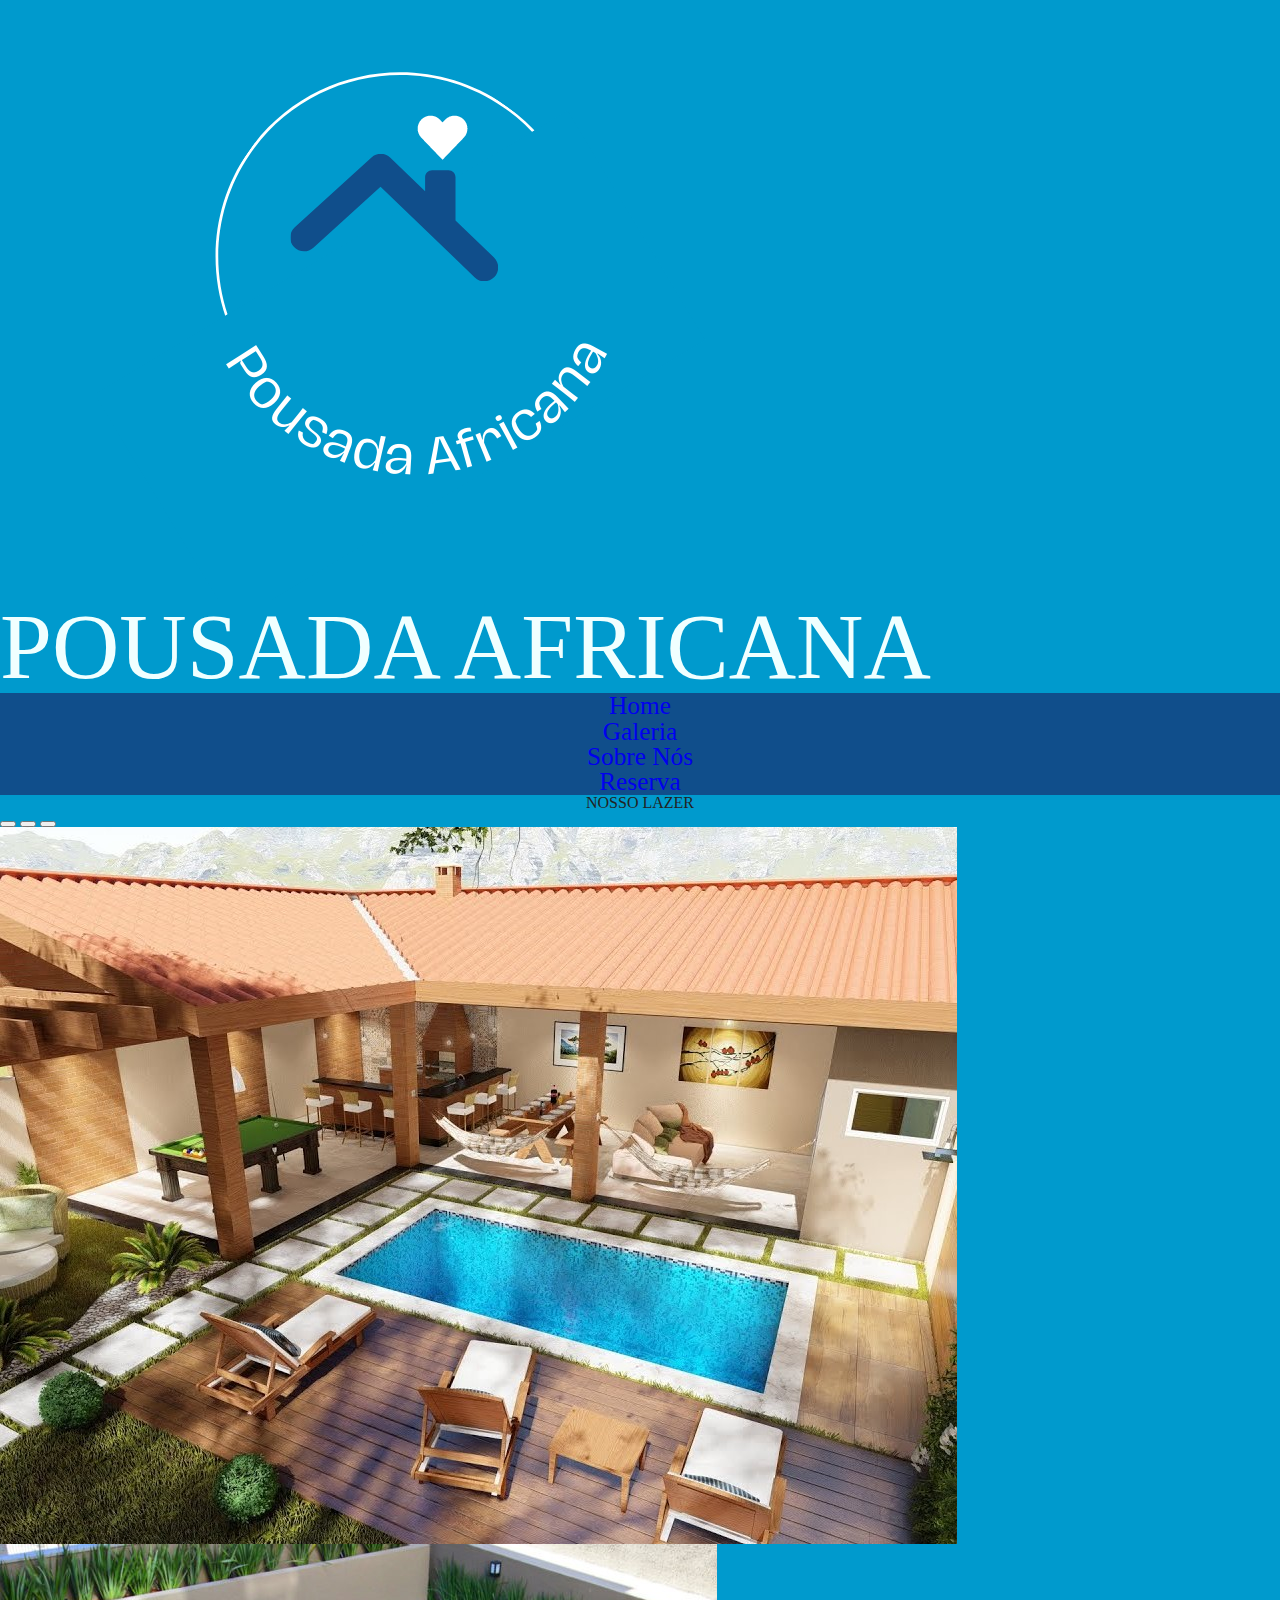
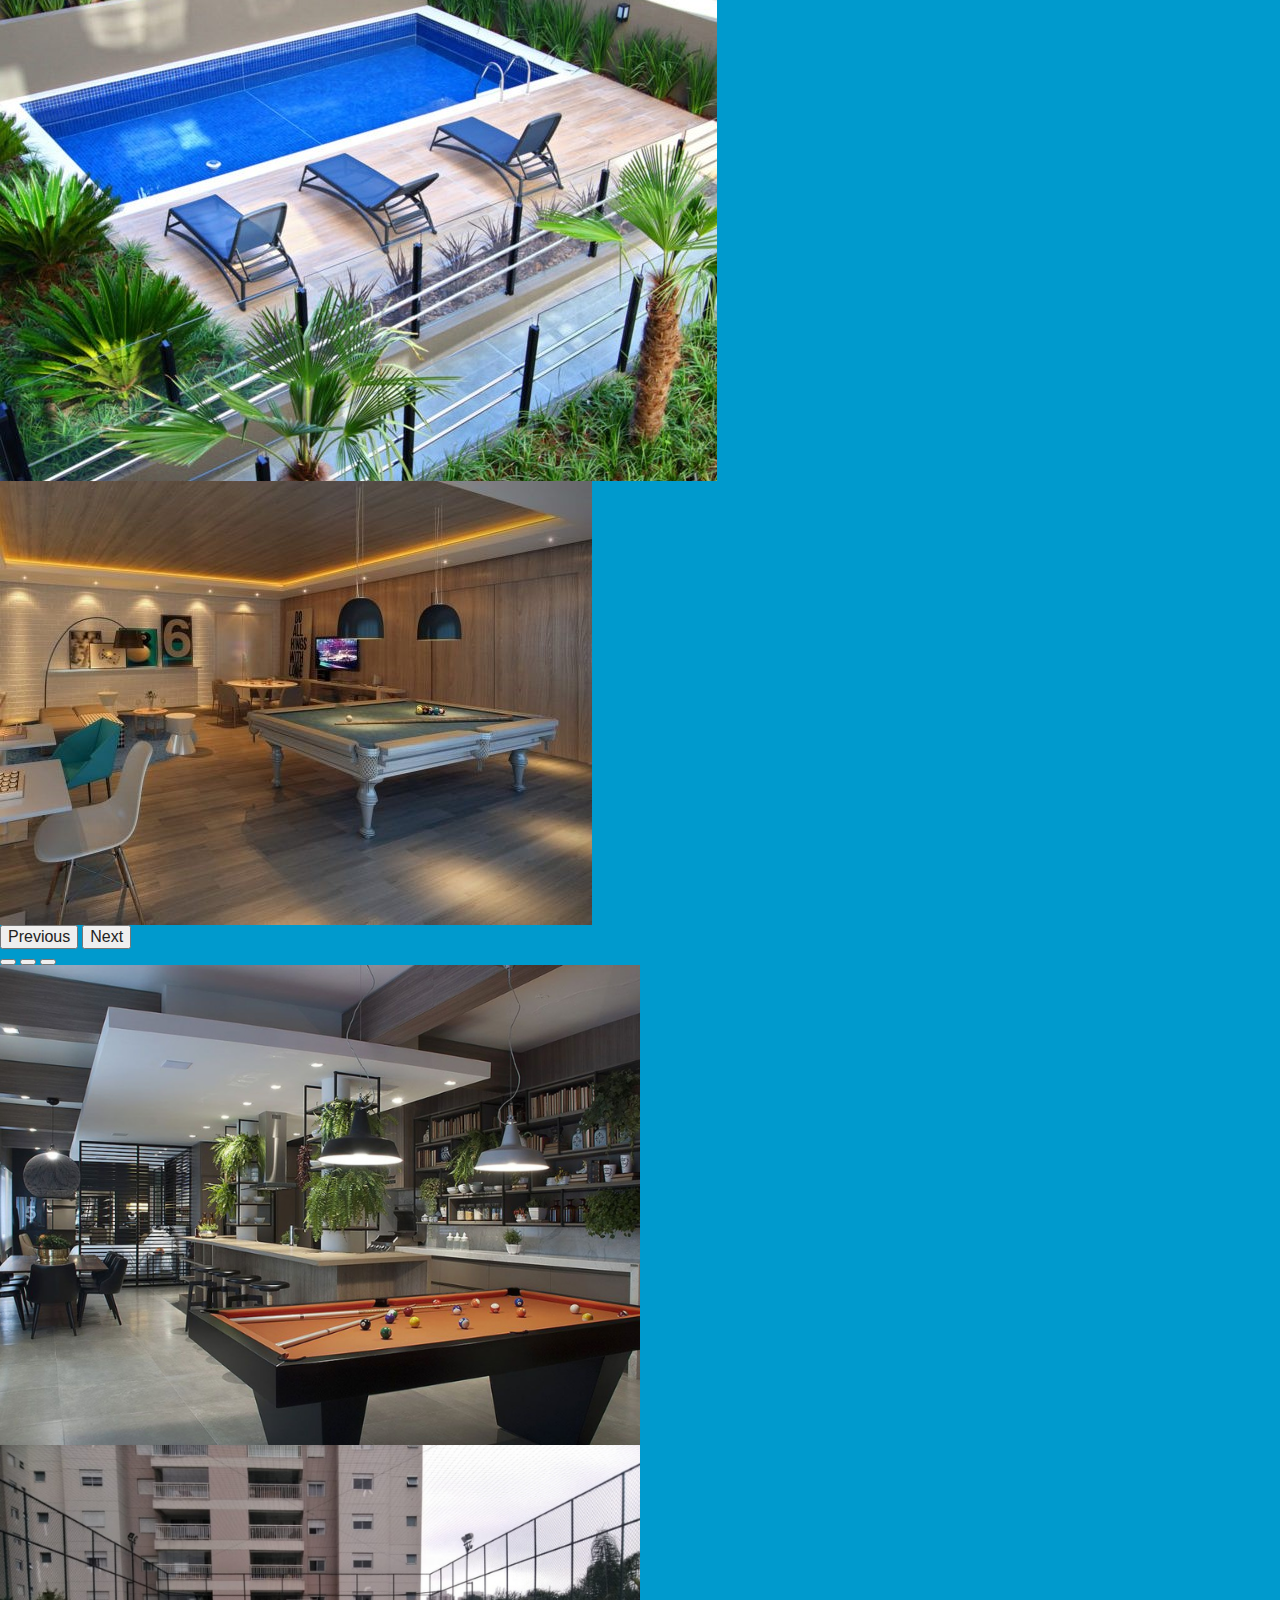
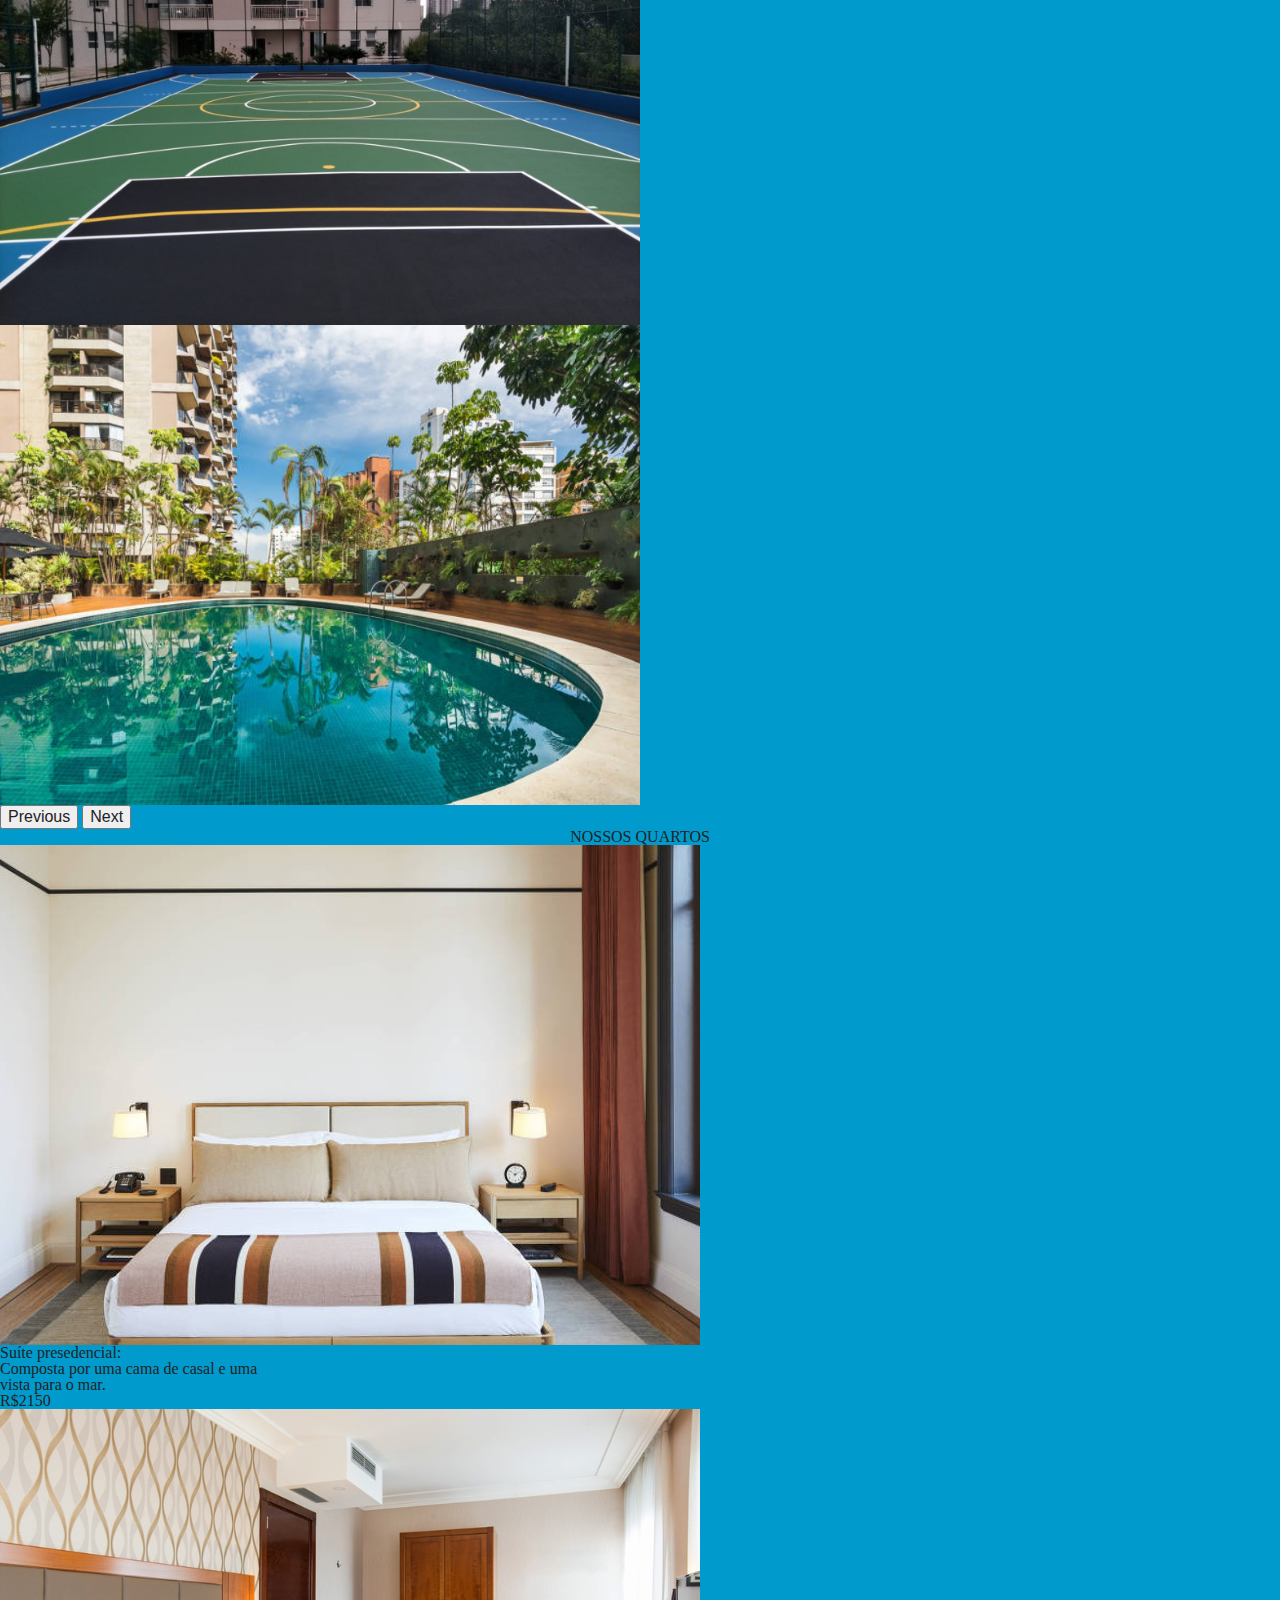
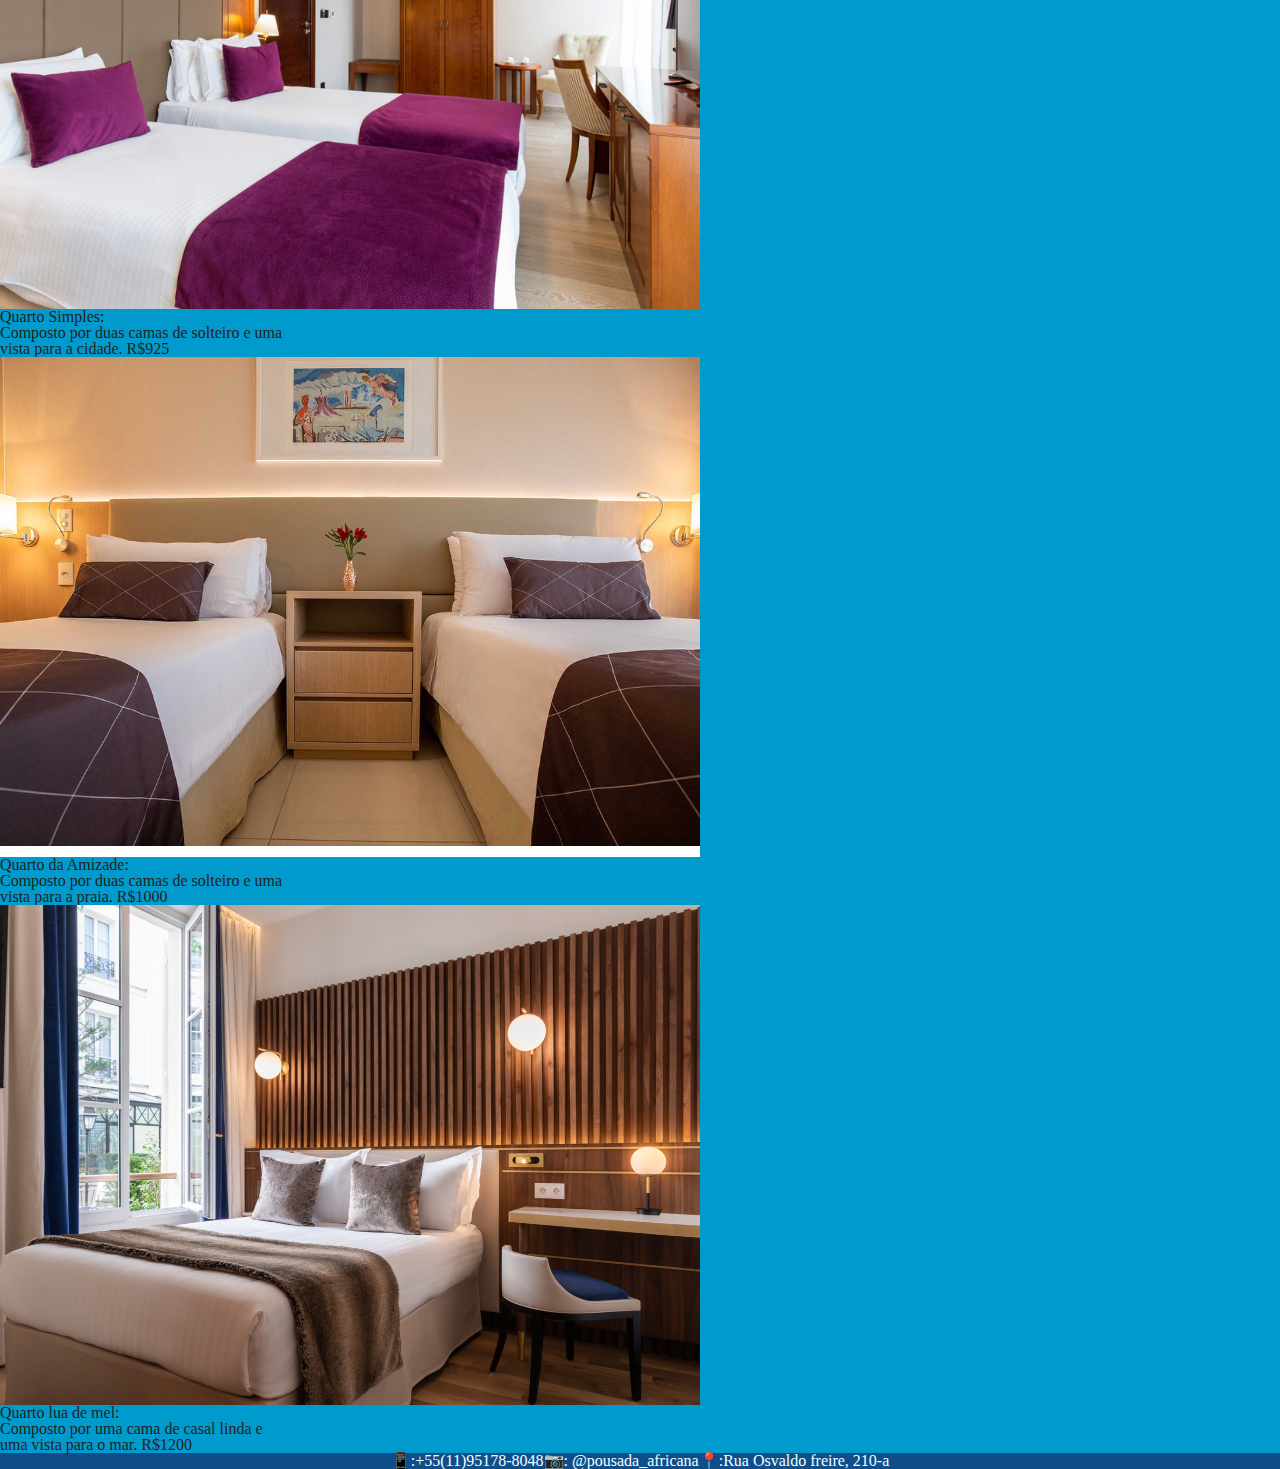
<file: PousadaAfricanaPronta(2)/index.html>
<!doctype html>
<html lang="pt-br">
  <head>
    <meta charset="utf-8">
    <meta name="viewport" content="width=device-width, initial-scale=1">
    <title>Pousada Africana</title>
    <link href="css/reset.css" rel="stylesheet">
    <link href="https://cdn.jsdelivr.net/npm/bootstrap@5.2.1/dist/css/bootstrap.min.css" rel="stylesheet" integrity="sha384-iYQeCzEYFbKjA/T2uDLTpkwGzCiq6soy8tYaI1GyVh/UjpbCx/TYkiZhlZB6+fzT" crossorigin="anonymous">
    <link href="css/style.css" rel="stylesheet">
    <link rel="shortcut icon" href="images/logo3.png">
  </head>
  <body>
    <div class="container-fluid">
        <header>
            
            <div class="row">
                <div class="col">
                    <div id="logo">
                        <img src="images/Pousada Africana logo2.png" class="img-fluid" alt="...">
                    </div>
                </div>
                <div class="col">
                    <div class="nomeLoja"> POUSADA AFRICANA  </div>
                </div>
            </div>
        </header>
        <nav>
            <ul class="listaMenu">
                <div class="row">
                    <div class="col">
                         <li><a href="index.html"> Home </a></li>
                    </div>
                    <div class="col">
                        <li><a href="galeria.html"> Galeria </a></li>
                    </div>
                    <div class="col">
                        <li><a href="QuemSomos.html"> Sobre Nós </a></li>
                    </div>
                    <div class="col">
                        <li><a href="Reserva.html"> Reserva </a></li>
                    </div>
                </div>
            </ul>
        </nav>
        <div class="row">
            <div class="col">
                <h1 class="h1"> NOSSO LAZER</h1>   
            </div>
        </div>
        <div id="carol">
            <div class="row">
                <div class="col">

                </div>
            </div>
                
                            <div id="carol">
                                <div class="row">
                                        <div class="col">
                                            <div id="carouselExampleIndicators" class="carousel slide" data-bs-ride="true">
                                                <div class="carousel-indicators">
                                                    <button type="button" data-bs-target="#carouselExampleIndicators" data-bs-slide-to="0" class="active" aria-current="true" aria-label="Slide 1"></button>
                                                    <button type="button" data-bs-target="#carouselExampleIndicators" data-bs-slide-to="1" aria-label="Slide 2"></button>
                                                    <button type="button" data-bs-target="#carouselExampleIndicators" data-bs-slide-to="2" aria-label="Slide 3"></button>
                                                    </div>
                                                    <div class="carousel-inner">
                                                    <div class="carousel-item active">
                                                        <img  src="images/lazer1.jpg" class="d-block w-100" alt="..." >
                                                    </div>
                                                    <div class="carousel-item">
                                                        <img src="images/lazer3.jpg" class="d-block w-100" alt="..." >
                                                    </div>
                                                    <div class="carousel-item">
                                                        <img src="images/lazer4.jpg" class="d-block w-100" alt="...">
                                                    </div>
                                                    </div>
                                                    <button class="carousel-control-prev" type="button" data-bs-target="#carouselExampleIndicators" data-bs-slide="prev">
                                                    <span class="carousel-control-prev-icon" aria-hidden="true"></span>
                                                    <span class="visually-hidden">Previous</span>
                                                    </button>
                                                    <button class="carousel-control-next" type="button" data-bs-target="#carouselExampleIndicators" data-bs-slide="next">
                                                    <span class="carousel-control-next-icon" aria-hidden="true"></span>
                                                    <span class="visually-hidden">Next</span>
                                                    </button>
                                            </div>
                                        </div>
                                    <!--SEGUNDO CONTEINER-->
                                    <div class="col">
                                        <div id="carouselExampleIndicators1" class="carousel slide" data-bs-ride="true">
                                            <div class="carousel-indicators">
                                                <button type="button" data-bs-target="#carouselExampleIndicators1" data-bs-slide-to="0" class="active" aria-current="true" aria-label="Slide 1"></button>
                                                <button type="button" data-bs-target="#carouselExampleIndicators1" data-bs-slide-to="1" aria-label="Slide 2"></button>
                                                <button type="button" data-bs-target="#carouselExampleIndicators1" data-bs-slide-to="2" aria-label="Slide 3"></button>
                                                </div>
                                                <div class="carousel-inner">
                                                <div class="carousel-item active">
                                                    <img src="images/salaJogosPronta.png" class="d-block w-100" alt="..." style="width: 50%;">
                                                </div>
                                                <div class="carousel-item">
                                                    <img src="images/QuadraPronta.png" class="d-block w-100" alt="..." style="width: 50%;">
                                                </div>
                                                <div class="carousel-item">
                                                    <img src="images/PiscinaPronta.png" class="d-block w-100" alt="..." style="width: 50%;">
                                                </div>
                                                </div>
                                                <button class="carousel-control-prev" type="button" data-bs-target="#carouselExampleIndicators1" data-bs-slide="prev">
                                                <span class="carousel-control-prev-icon" aria-hidden="true"></span>
                                                <span class="visually-hidden">Previous</span>
                                                </button>
                                                <button class="carousel-control-next" type="button" data-bs-target="#carouselExampleIndicators1" data-bs-slide="next">
                                                <span class="carousel-control-next-icon" aria-hidden="true"></span>
                                                <span class="visually-hidden">Next</span>
                                                </button>
                                        </div>
                                    </div>
                                </div>
            <div class="row">
                <div class="col">
                </div>
            </div>
            <div id="cont">
                <div class="row">
                    <div class="col">
                        <h1 class="h1">NOSSOS QUARTOS</h1>
                    </div>
                </div>
                <div class="row">
                    <div class="col">
                        <div class="card" style="width: 18rem;">
                            <img src="images/quarto1pronto.png" class="card-img-top" alt="...">
                            <div class="card-body">
                              <p class="card-text">Suíte presedencial:<br>Composta por uma cama de casal e uma vista para o mar.<br> R$2150</p>
                            </div>
                          </div>
                    </div>
                    <div class="col">
                        <div class="card" style="width: 18rem;">
                            <img src="images/quarto2pronto.png" class="card-img-top" alt="...">
                            <div class="card-body">
                              <p class="card-text">Quarto Simples:<br>Composto por duas camas de solteiro e uma vista para a cidade. R$925</p>
                            </div>
                          </div>
                    </div>
                    <div class="col">

                        <div class="card" style="width: 18rem;">
                            <img src="images/quarto3pronto.png" class="card-img-top" alt="...">
                            <div class="card-body">
                              <p class="card-text">Quarto da Amizade:<br>Composto por duas camas de solteiro e uma vista para a praia. R$1000</p>
                            </div>
                          </div>
                    </div>
                    <div class="col">
                        <div class="card" style="width: 18rem;">
                            <img src="images/quarto4pronto.png" class="card-img-top" alt="...">
                            <div class="card-body">
                              <p class="card-text">Quarto lua de mel:<br>Composto por uma cama de casal linda e uma vista para o mar. R$1200</p>
                            </div>
                          </div>
                    </div>

                          </div>
                    </div>
                </div>
            </div>
            <footer>
                <div class="row">
                    <div class="col">
                        <div class="footer">
                            <p class="fs-6">📱:+55(11)95178-8048ㅤㅤ📷: @pousada_africanaㅤㅤ📍:Rua Osvaldo freire, 210-a</p>
                        </div>
                    </div>
                </div>
            </footer>
    <script src="https://cdn.jsdelivr.net/npm/bootstrap@5.2.1/dist/js/bootstrap.bundle.min.js" integrity="sha384-u1OknCvxWvY5kfmNBILK2hRnQC3Pr17a+RTT6rIHI7NnikvbZlHgTPOOmMi466C8" crossorigin="anonymous"></script>
    <script src="https://cdn.jsdelivr.net/npm/@popperjs/core@2.11.6/dist/umd/popper.min.js" integrity="sha384-oBqDVmMz9ATKxIep9tiCxS/Z9fNfEXiDAYTujMAeBAsjFuCZSmKbSSUnQlmh/jp3" crossorigin="anonymous"></script>
    <script src="https://cdn.jsdelivr.net/npm/bootstrap@5.2.1/dist/js/bootstrap.min.js" integrity="sha384-7VPbUDkoPSGFnVtYi0QogXtr74QeVeeIs99Qfg5YCF+TidwNdjvaKZX19NZ/e6oz" crossorigin="anonymous"></script>
  </body>
</html>
</file>
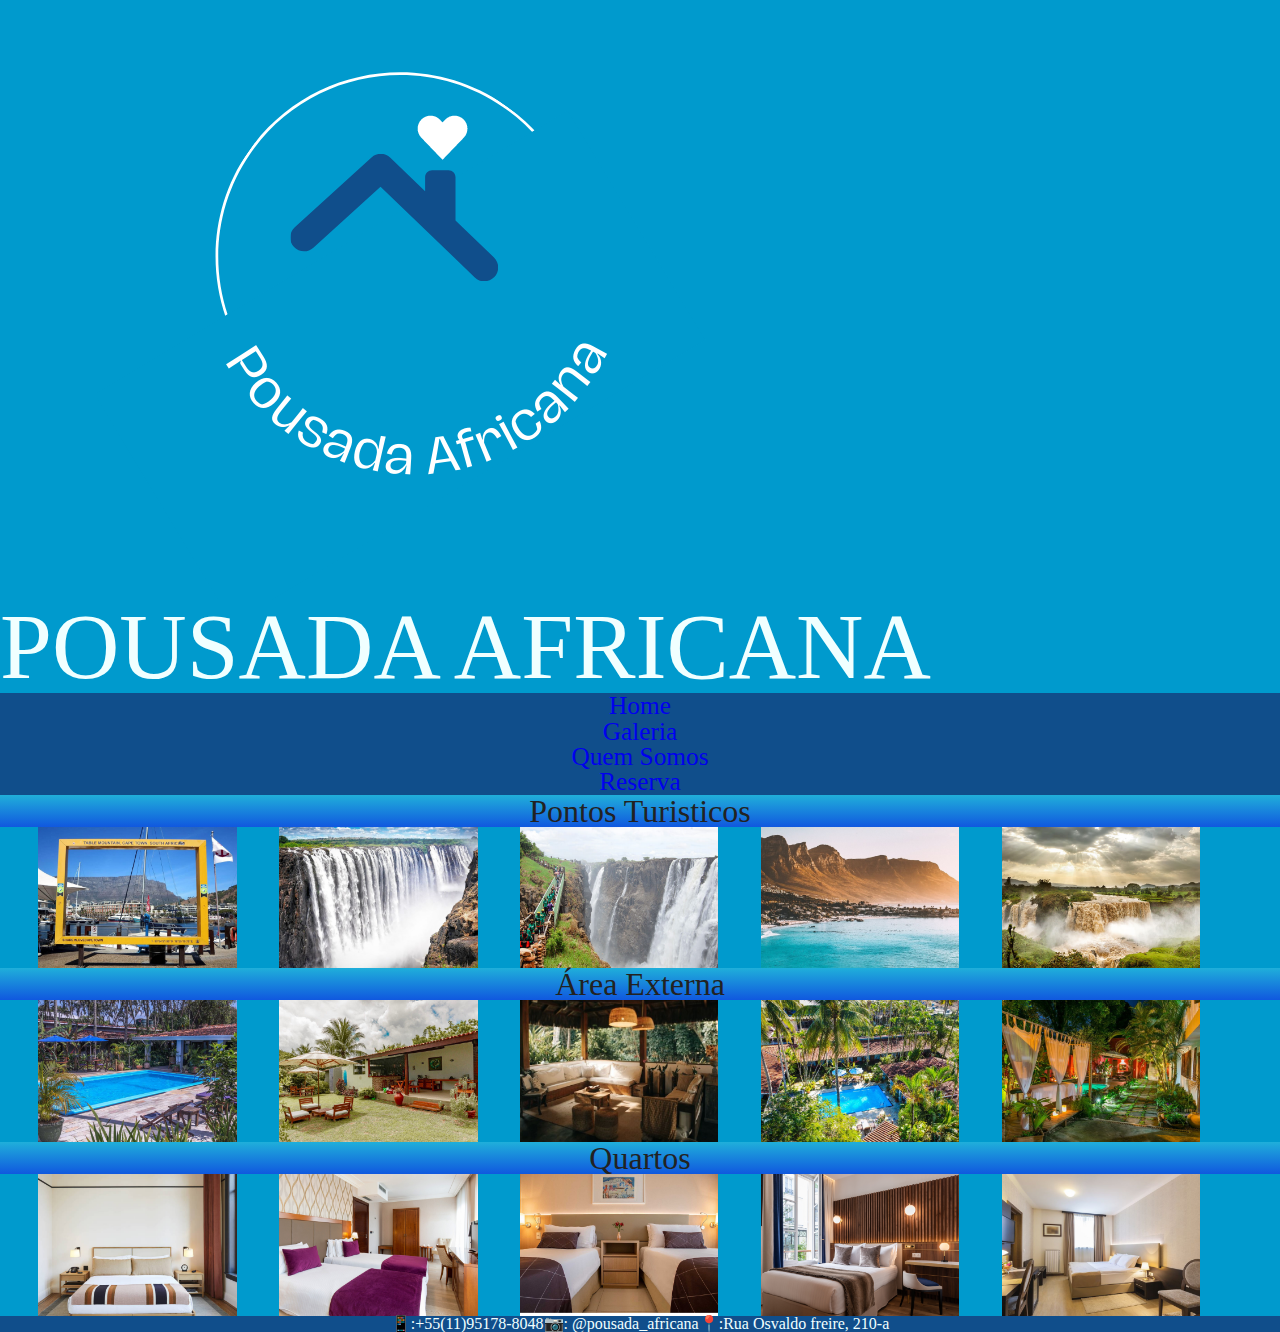
<file: PousadaAfricanaPronta(2)/galeria.html>
<!doctype html>
<html lang="pt-br">
  <head>

    <meta charset="utf-8">
    <meta name="viewport" content="width=device-width, initial-scale=1">
    <title>Galeria da Pousada</title>

    <link href="css/reset.css" rel="stylesheet">
    <link rel="stylesheet" href="css/lightbox.css" type="text/css" media="screen" />
    <link rel="stylesheet" href="css/lightbox.css" type="text/css" media="screen" />
    <link href="https://cdn.jsdelivr.net/npm/bootstrap@5.2.1/dist/css/bootstrap.min.css" rel="stylesheet" integrity="sha384-iYQeCzEYFbKjA/T2uDLTpkwGzCiq6soy8tYaI1GyVh/UjpbCx/TYkiZhlZB6+fzT" crossorigin="anonymous">
   
    <link href="css/galeria.css" rel="stylesheet">
    <link rel="shortcut icon" href="images/logo3.png">
    
    
</head>


  <body>
    <header>
            
        <div class="row">
            <div class="col">
                <div id="logo">
                    <img src="images/Pousada Africana logo2.png" class="img-fluid" alt="...">
                </div>
            </div>
            <div class="col">
                <div class="nomeLoja"> POUSADA  AFRICANA  </div>
            </div>
        </div>
    </header>
    <nav>
        <ul class="listaMenu">
            <div class="row">
                <div class="col">
                    <li><a href="index.html"> Home </a></li>
                </div>
                <div class="col">
                    <li><a href="galeria.html"> Galeria </a></li>
                </div>
                <div class="col">
                    <li><a href="QuemSomos.html"> Quem Somos </a></li>
                </div>
                <div class="col">
                    <li><a href="Reserva.html"> Reserva </a></li>
                </div>
            </div>
        </ul>
    </nav>   
    <a href="images/blank.gif" rel="li"></a> 
 
  <!-- fim nav-->
 

        
  <h1 id="Fotos" style="text-align: center;">Pontos Turisticos</h1>
  <div class="areaExterna">
      <a href="images/pontopronto1.png" rel="lightbox[externo]" data-lightbox="imagem">
          <img src="images/pontopronto1.png" width="300" height="190" alt="descrição" />
      </a>
      
      <a href="images/pontopronto2.png" rel="lightbox[externo]" data-ligthbox="imagem">
          <img src="images/pontopronto2.png" width="300" height="190" alt="descrição" />
      </a>
      
      <a href="images/pontopronto3.png" rel="lightbox[externo]" data-lightbox="imagem">
          <img src="images/pontopronto3.png" width="300" height="190" alt="descrição" />
      </a>

         <a href="images/pontopronto4.png" rel="lightbox[externo]" data-lightbox="imagem">
          <img src="images/pontopronto4.png" width="300" height="190" alt="descrição" />
      </a>

         <a href="images/pontopronto5.png" rel="lightbox[externo]" data-lightbox="imagem">
          <img src="images/pontopronto5.png" width="300" height="190" alt="descrição" />
      </a>
  </div>

      

      <!-- acaba Pontos-->

      <h1 id="Fotos" style="text-align: center;">Área Externa</h1>

  <div class="Quartos">
      <a href="images/area1pronta.png" rel="lightbox[quartos]" data-lightbox="imagem">
          <img src="images/area1pronta.png" width="300" height="190" alt="descrição" />
      </a>
      
      <a href="images/area2pronta.png" rel="lightbox[quartos]" data-ligthbox="imagem">
          <img src="images/area2pronta.png" width="300" height="190" alt="descrição" />
      </a>
      
      <a href="images/area3pronta.png" rel="lightbox[quartos]" data-lightbox="imagem">
          <img src="images/area3pronta.png" width="300" height="190" alt="descrição" />
      </a>

         <a href="images/area4pronta.png" rel="lightbox[quartos]" data-lightbox="imagem">
          <img src="images/area4pronta.png" width="300" height="190" alt="descrição" />
      </a>

         <a href="images/area5pronta.png" rel="lightbox[quartos]" data-lightbox="imagem">
          <img src="images/area5pronta.png" width="300" height="190" alt="descrição" />
      </a>
  </div>

      <!--acaba area-->

      <h1 id="Fotos" style="text-align: center;">Quartos</h1>
  <div class="Pontos">
      <a href="images/quarto1pronto.png" rel="lightbox[cidade]" data-lightbox="imagem">
          <img src="images/quarto1pronto.png" width="300" height="190" alt="descrição" />
      </a>
      
      <a href="images/quarto2pronto.png" rel="lightbox[cidade]" data-ligthbox="imagem">
          <img src="images/quarto2pronto.png" width="300" height="190" alt="descrição" />
      </a>
      
      <a href="images/quarto3pronto.png" rel="lightbox[cidade]" data-lightbox="imagem">
          <img src="images/quarto3pronto.png" width="300" height="190" alt="descrição" />
      </a>

         <a href="images/quarto4pronto.png" rel="lightbox[cidade]" data-lightbox="imagem">
          <img src="images/quarto4pronto.png" width="300" height="190" alt="descrição" />
      </a>

         <a href="images/quarto5pronto.png" rel="lightbox[cidade]" data-lightbox="imagem">
          <img src="images/quarto5pronto.png" width="300" height="190" alt="descrição" />
      </a>
  </div>
      <!--acaba cidade-->
      <footer>
        <div class="row">
            <div class="col">
                <div class="footer">
                    <p class="fs-6">📱:+55(11)95178-8048ㅤㅤ📷: @pousada_africanaㅤㅤ📍:Rua Osvaldo freire, 210-a</p>
                </div>
            </div>
        </div>
    </footer>

           <!-- já tem esta chamada do bootstrap, não repita-->
    <script src="js/prototype.js" type="text/javascript"></script>
	<!-- VERIFIQUE A CHAMADA QUE EXISTE DO PROTOTYPE, e coloque após-->
    <script src="js/scriptaculous.js?load=effects" type="text/javascript"></script>
	<script src="js/lightbox.js" type="text/javascript"></script>
        
           
    
</body>


</html>
</file>
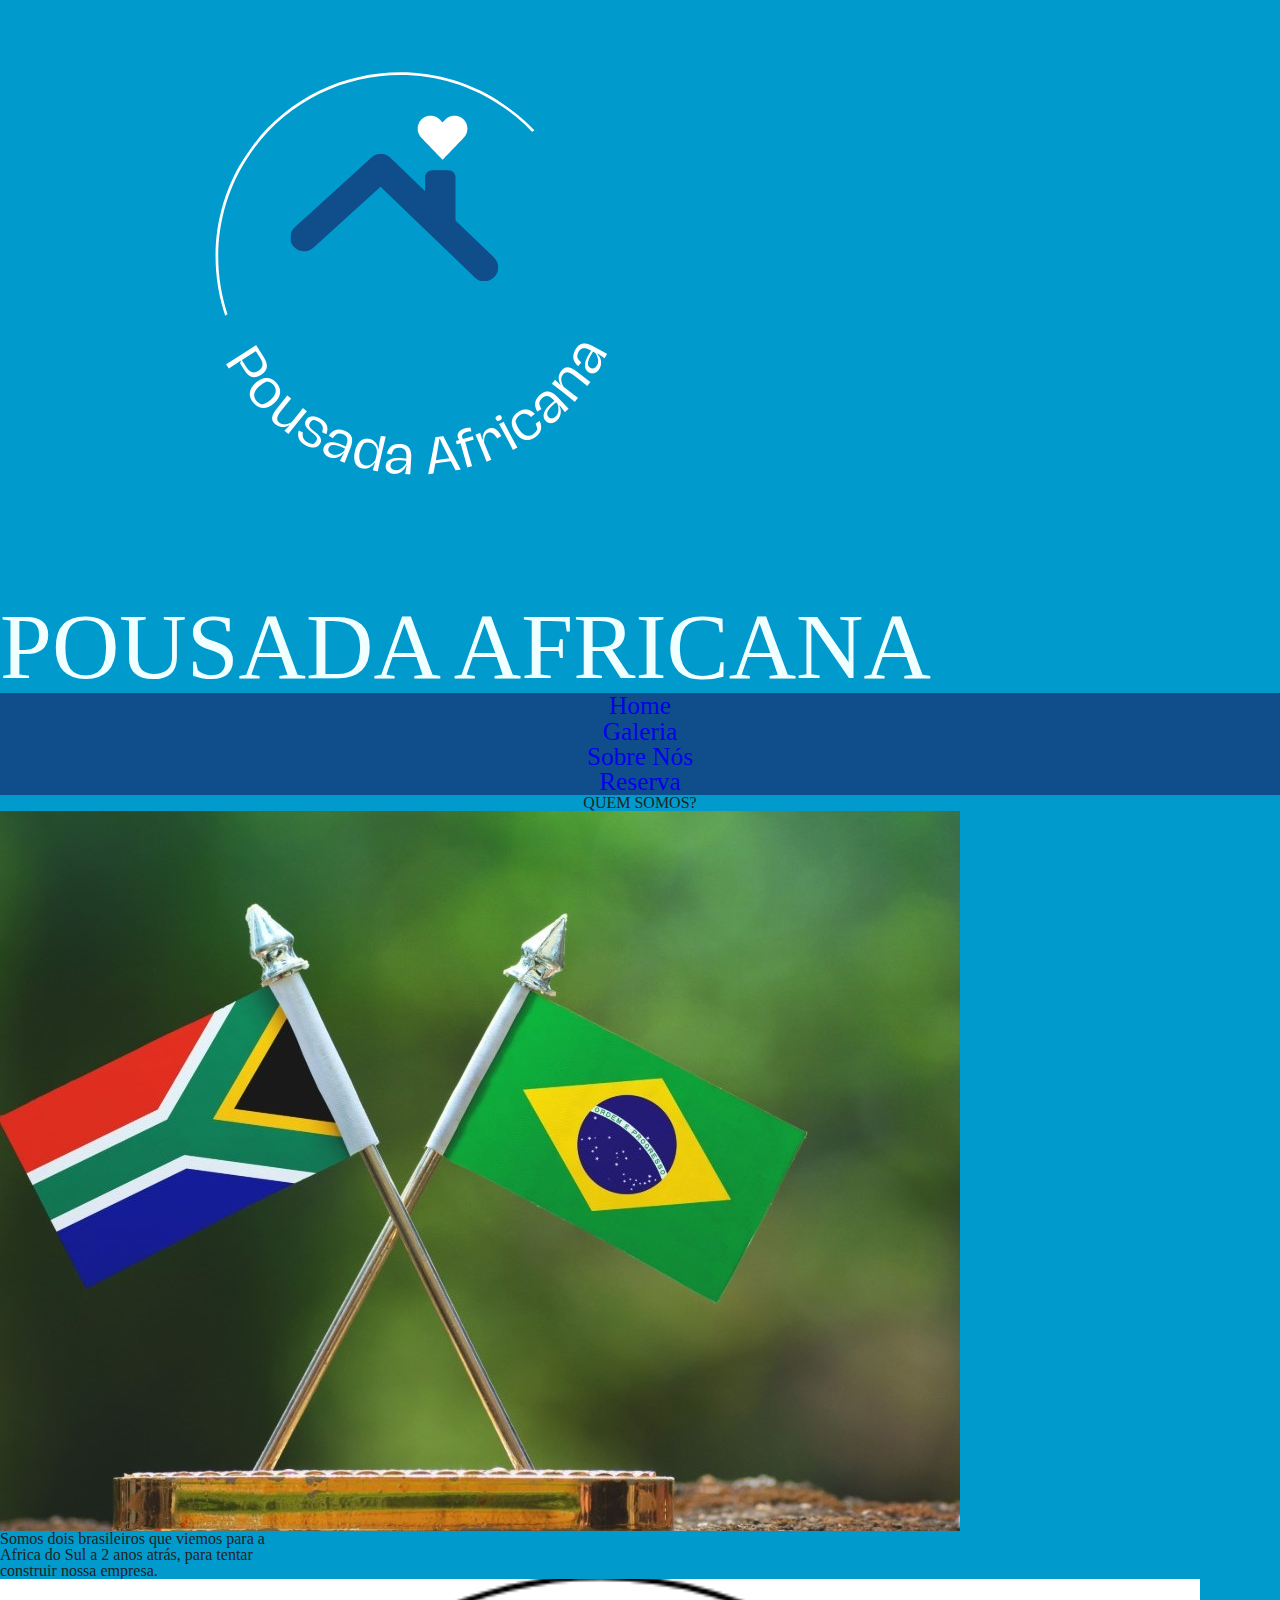
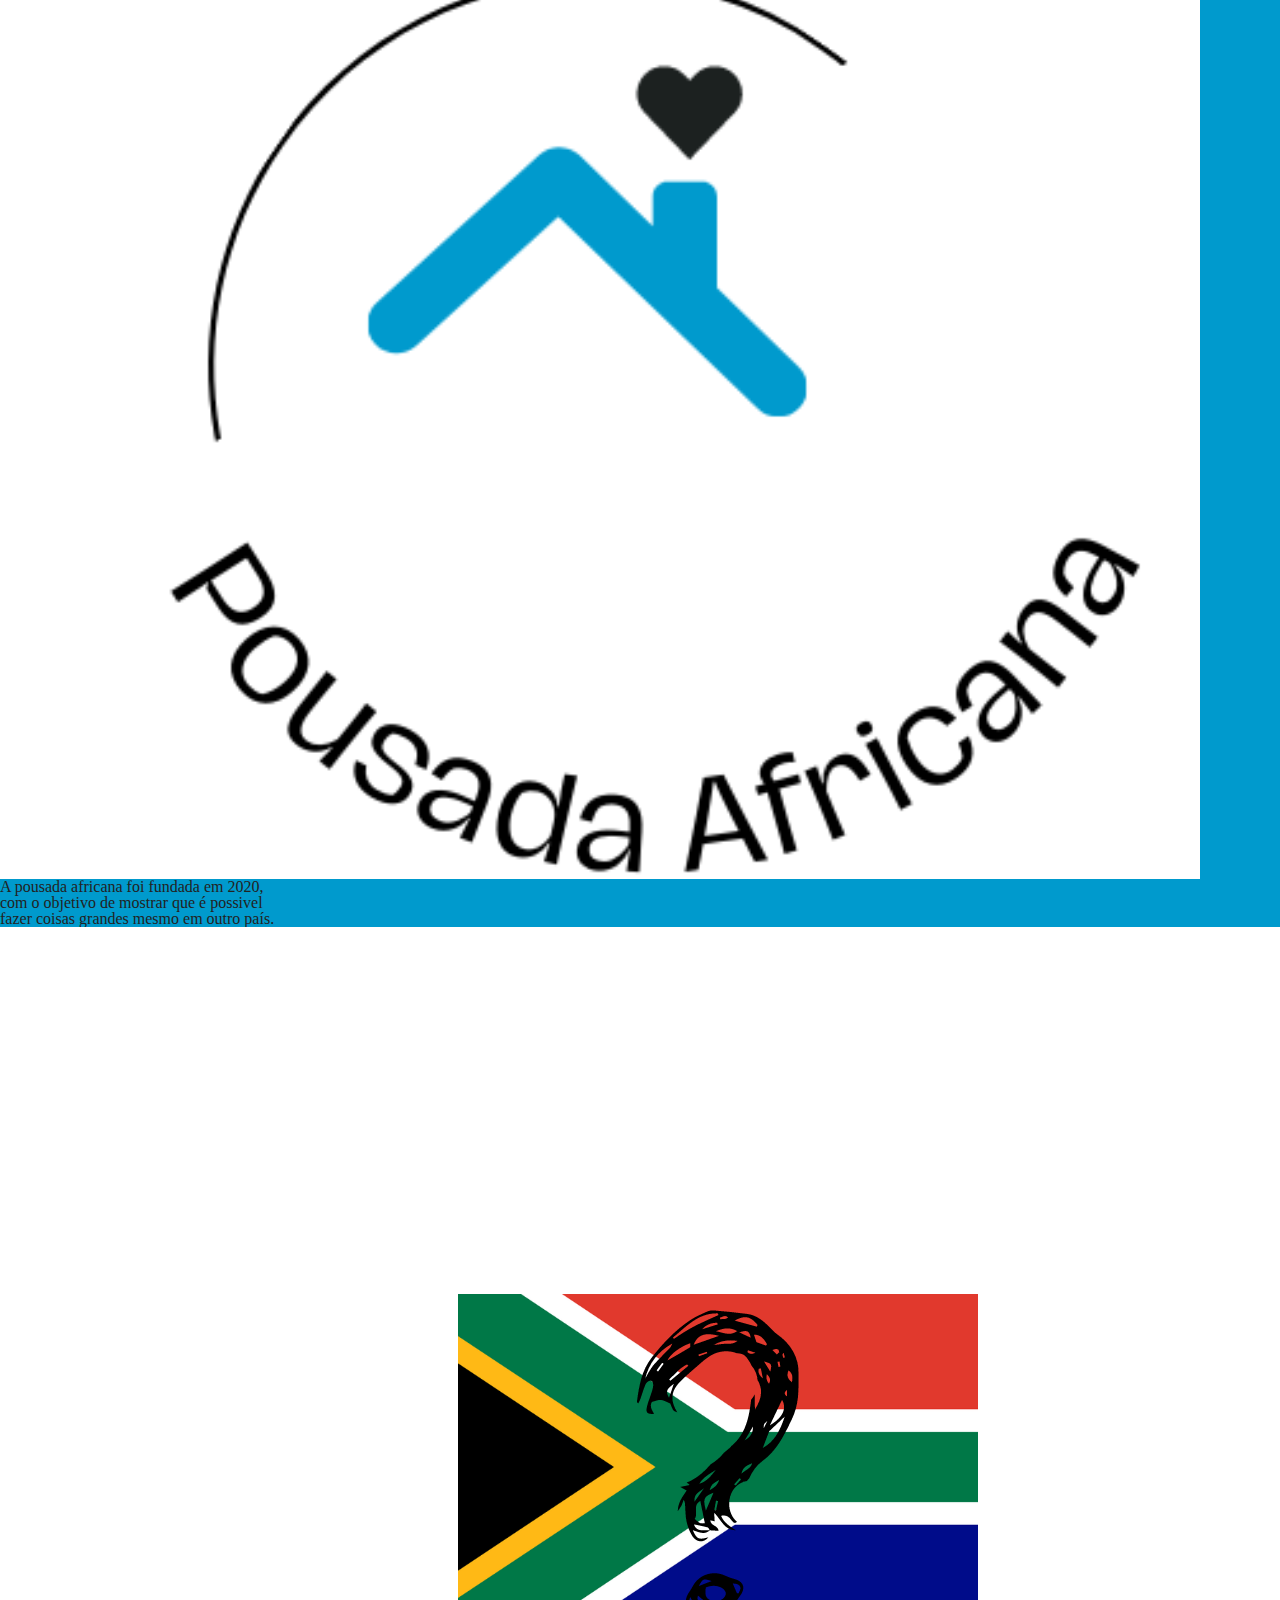
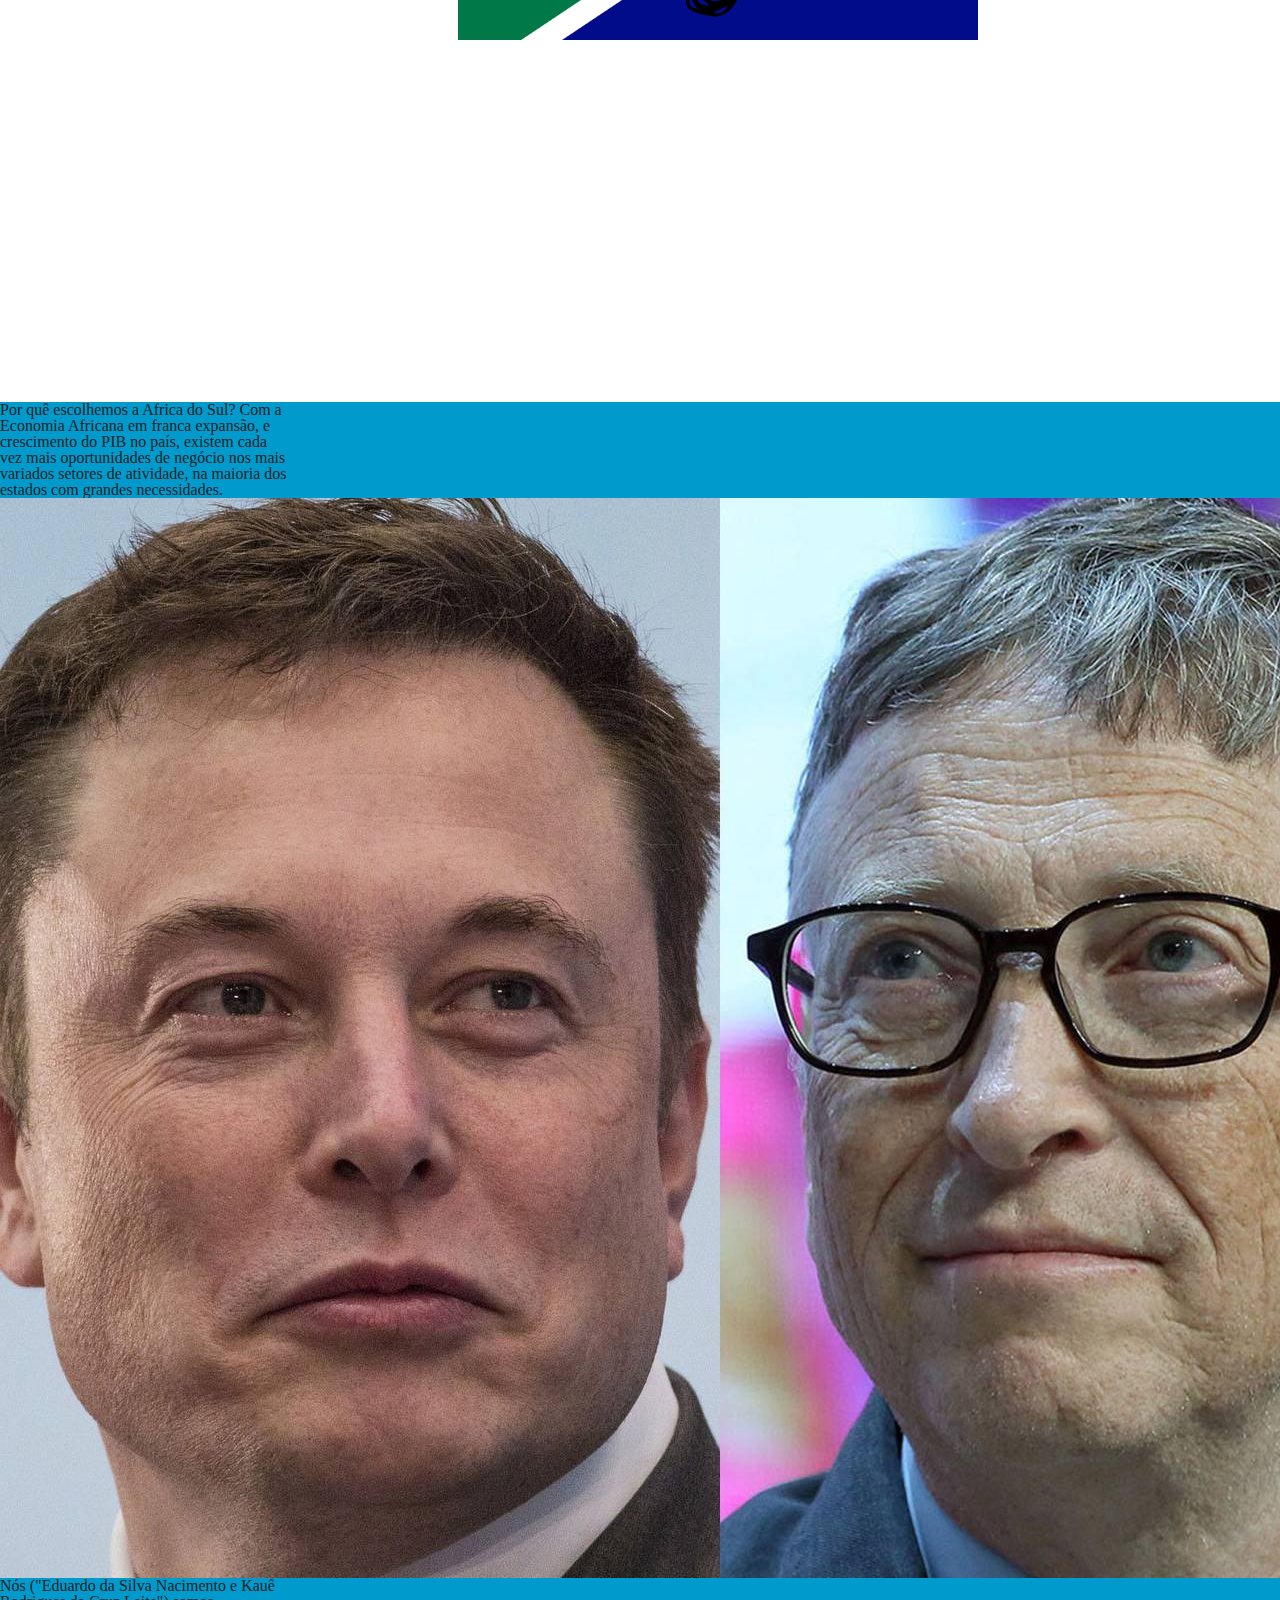
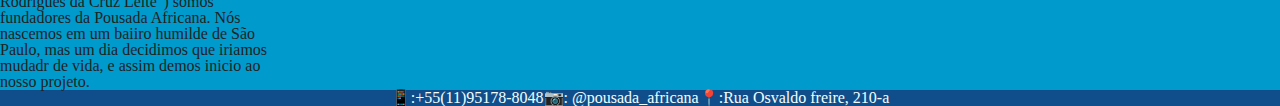
<file: PousadaAfricanaPronta(2)/QuemSomos.html>
<!doctype html>
<html lang="en">
  <head>
    <meta charset="utf-8">
    <meta name="viewport" content="width=device-width, initial-scale=1">
    <title>Pousada Africana</title>
    <link href="css/reset.css" rel="stylesheet">
    <link href="https://cdn.jsdelivr.net/npm/bootstrap@5.2.1/dist/css/bootstrap.min.css" rel="stylesheet" integrity="sha384-iYQeCzEYFbKjA/T2uDLTpkwGzCiq6soy8tYaI1GyVh/UjpbCx/TYkiZhlZB6+fzT" crossorigin="anonymous">
    <link href="css/Quemsomos.css" rel="stylesheet">
    <link rel="shortcut icon" href="images/logo3.png">
  </head>
  <body>
    <div class="container-fluid">
        <header>
            
            <div class="row">
                <div class="col">
                    <div id="logo">
                        <img src="images/Pousada Africana logo2.png" class="img-fluid" alt="...">
                    </div>
                </div>
                <div class="col">
                    <div class="nomeLoja"> POUSADA AFRICANA  </div>
                </div>
            </div>
        </header>
        <nav>
            <ul class="listaMenu">
                <div class="row">
                    <div class="col">
                        <li><a href="index.html"> Home </a></li>
                    </div>
                    <div class="col">
                        <li><a href="galeria.html"> Galeria </a></li>
                    </div>
                    <div class="col">
                        <li><a href="QuemSomos.html"> Sobre Nós </a></li>
                    </div>
                    <div class="col">
                        <li><a href="Reserva.html"> Reserva </a></li>
                    </div>
                </div>
            </ul>
        </nav>
       
        <div class="row">
            <div class="col">
            </div>
        </div>
        <div id="cont">
            <div class="row">
                <div class="col">
                    <h1 class="h1">QUEM SOMOS?</h1>
                </div>
            </div>
            <div class="row">
                <div class="col">
                    <div class="card" style="width: 18rem;">
                        <img src="images/brasilafricadosul.jpg" class="card-img-top" alt="...">
                        <div class="card-body">
                          <p class="card-text">Somos dois brasileiros que viemos para a Africa do Sul a 2 anos atrás,  para tentar construir nossa empresa. ㅤㅤㅤㅤㅤㅤㅤㅤㅤㅤㅤㅤㅤㅤㅤㅤㅤㅤㅤㅤㅤㅤㅤㅤㅤㅤㅤㅤㅤㅤㅤㅤㅤㅤㅤㅤㅤㅤㅤㅤㅤㅤㅤㅤㅤㅤㅤㅤㅤㅤㅤㅤㅤㅤㅤㅤㅤㅤㅤㅤㅤㅤㅤㅤㅤㅤㅤㅤ</p>
                        </div>
                      </div>
                </div>
                <div class="col">
                    <div class="card" style="width: 18rem;">
                        <img src="images/logo3.png" class="card-img-top" alt="...">
                        <div class="card-body">
                          <p class="card-text">A pousada africana foi fundada em 2020, com o objetivo de mostrar que é possivel fazer coisas grandes mesmo em outro país. ㅤㅤㅤㅤㅤㅤㅤㅤㅤㅤㅤㅤㅤㅤㅤㅤㅤㅤㅤㅤㅤㅤㅤㅤㅤㅤㅤㅤㅤㅤㅤㅤㅤㅤㅤㅤㅤㅤㅤㅤㅤㅤㅤㅤㅤㅤㅤㅤㅤㅤㅤㅤㅤㅤㅤㅤ</p>
                        </div>
                      </div>
                </div>
                <div class="col">
                    <div class="card" style="width: 18rem;">
                        <img src="images/bandeira 2.png" class="card-img-top" alt="...">
                        <div class="card-body">
                          <p class="card-text">Por quê escolhemos a Africa do Sul? Com a Economia Africana em franca expansão, e crescimento do PIB no país, existem cada vez mais oportunidades de negócio nos mais variados setores de atividade, na maioria dos estados com grandes necessidades.</p>
                            </div>
                      </div>
                </div>
                <div class="col">
                    <div class="card" style="width: 18rem;">
                        <img src="images/bill e elon.jpg" class="card-img-top" alt="...">
                        <div class="card-body">
                          <p class="card-text">Nós ("Eduardo da Silva Nacimento e Kauê Rodrigues da Cruz Leite") somos fundadores da Pousada Africana. Nós nascemos em um baiiro humilde de São Paulo,  mas um dia decidimos que iriamos mudadr de vida, e assim demos inicio ao nosso projeto. </p>
                        </div>
                      </div>
                </div>

                      </div>
                </div>
            </div>
        </div>
 
        <footer>
            <div class="row">
                <div class="col">
                    <div class="footer">
                        <p class="fs-6">📱:+55(11)95178-8048ㅤㅤ📷: @pousada_africanaㅤㅤ📍:Rua Osvaldo freire, 210-a</p>
                    </div>
                </div>
            </div>
        </footer>
  </body>
</html>
</file>
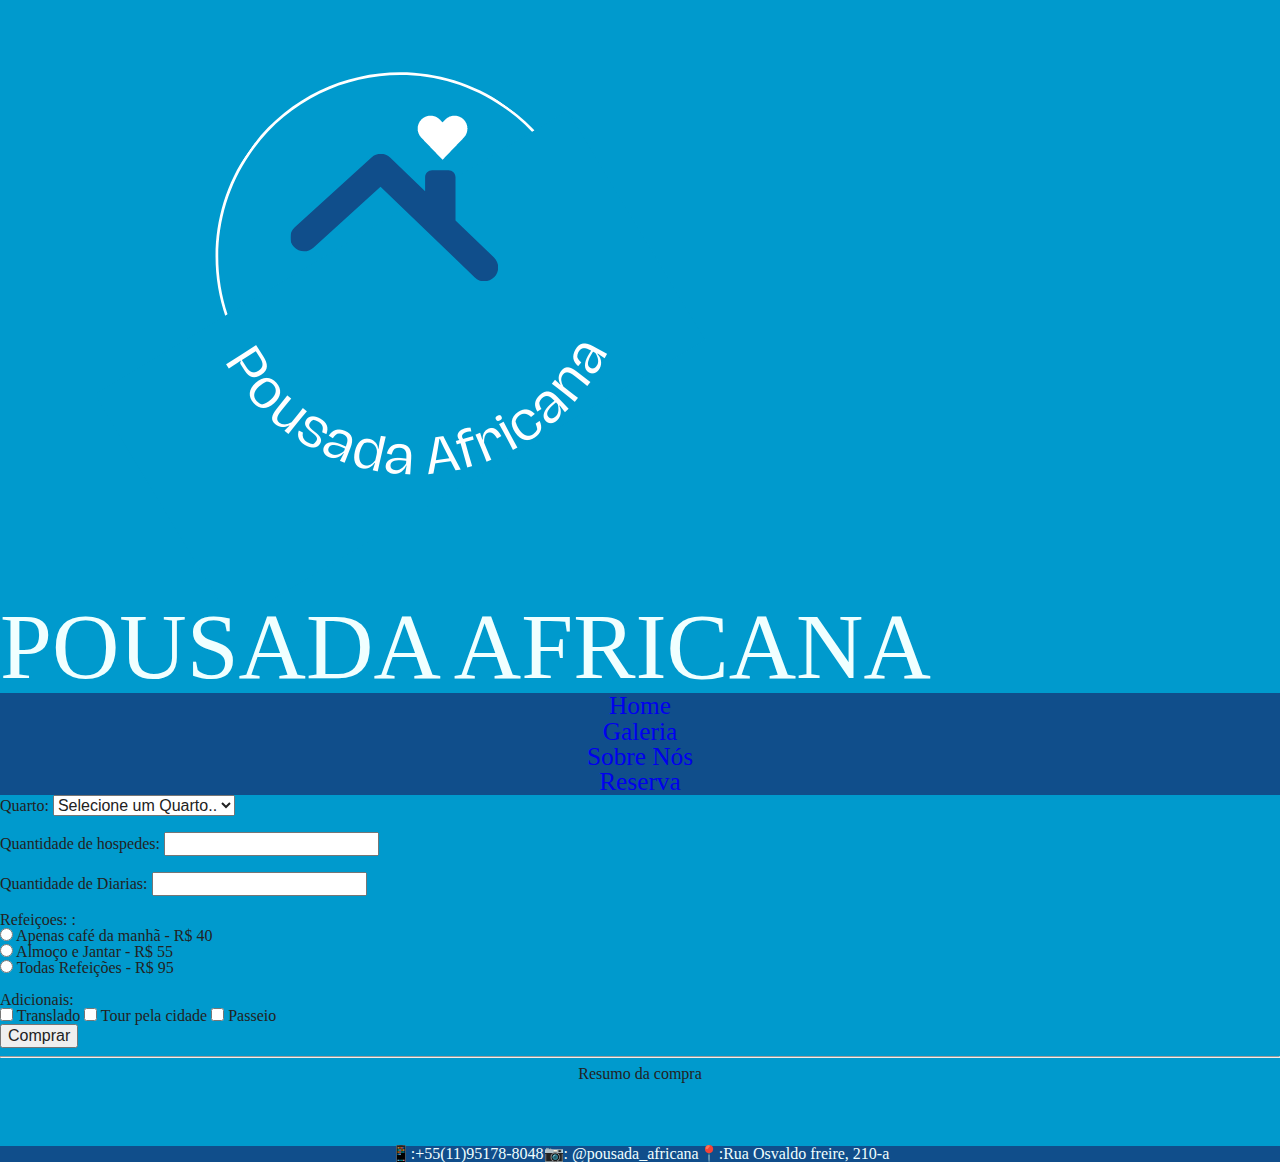
<file: PousadaAfricanaPronta(2)/Reserva.html>
<!doctype html>
<html lang="pt-br">
  <head>
    <meta charset="utf-8">
    <meta name="viewport" content="width=device-width, initial-scale=1">
    <title>Pousada Africana</title>
    <link href="css/reset.css" rel="stylesheet">
    <link href="https://cdn.jsdelivr.net/npm/bootstrap@5.2.1/dist/css/bootstrap.min.css" rel="stylesheet" integrity="sha384-iYQeCzEYFbKjA/T2uDLTpkwGzCiq6soy8tYaI1GyVh/UjpbCx/TYkiZhlZB6+fzT" crossorigin="anonymous">
    <link href="css/style.css" rel="stylesheet">
    <link rel="shortcut icon" href="images/logo3.png">
  </head>
  <body>
    <div class="container-fluid">
        <header>
            
            <div class="row">
                <div class="col">
                    <div id="logo">
                        <img src="images/Pousada Africana logo2.png" class="img-fluid" alt="...">
                    </div>
                </div>
                <div class="col">
                    <div class="nomeLoja"> POUSADA AFRICANA  </div>
                </div>
            </div>
        </header>
        <nav>
            <ul class="listaMenu">
                <div class="row">
                    <div class="col">
                        <li><a href="index.html"> Home </a></li>
                    </div>
                    <div class="col">
                        <li><a href="galeria.html"> Galeria </a></li>
                    </div>
                    <div class="col">
                        <li><a href="QuemSomos.html"> Sobre Nós </a></li>
                    </div>
                    <div class="col">
                        <li><a href="Reserva.html"> Reserva </a></li>
                    </div>
                </div>
            </ul>
        </nav>



        <html lang="pt-br">
    <head>
        <meta charset="UTF-8">
        <title>Loja XPTO</title>
    </head>
    <body>
        <form name="frmCompra">
            <label>Quarto:</label>
            <select name="slcProduto" id="slcProduto">
                <option value="0">Selecione um Quarto..</option>
                <option value="1">Suíte Presedencial</option>
                <option value="2">Quarto Simples</option>
                <option value="3">Quarto da Amizade</option>
                <option value="4">Quarto lua de mel</option>
            </select>
            <br><br>
            <label>Quantidade de hospedes:</label>
            <input type="text" name="qtde" id="qtde">
            <br><br>
            <label>Quantidade de Diarias:</label>
            <input type="text" name="dias" id="dias">
            <br><br>
            <label>Refeiçoes: :</label>
            <br>
            <input type="radio" id="rdEntrega" name="rdEntrega" value="1"> Apenas café da manhã - R$ 40
            <br>
            <input type="radio" id="rdEntrega" name="rdEntrega" value="2"> Almoço e Jantar - R$ 55
            <br>
            <input type="radio" id="rdEntrega" name="rdEntrega" value="3"> Todas Refeições - R$ 95
            <br><br>
            <label>Adicionais:</label>
            <br>
            <input type="checkbox" id="embalagem" name="embalagem"> Translado
            
            <input type="checkbox" id="cartao" name="cartao"> Tour pela cidade
            
            <input type="checkbox" id="passeio" name="passeio"> Passeio
            <br>
            <input type="button" value="Comprar" onclick="comprar()">
        </form>
        <hr>
        <h2>Resumo da compra</h2>
        <div id="nomeProduto"></div>
        <br>
        <div id="valorUnitario"></div>
        <br>
        <div id="Refeição"></div>
        <br>
        <div id="adicionais"></div>
        <br>
        <div id="valorTotal"></div>
     
         
            <footer>
            <div class="row">
                <div class="col">
                    <div class="footer">
                        <p class="fs-6">📱:+55(11)95178-8048ㅤㅤ📷: @pousada_africanaㅤㅤ📍:Rua Osvaldo freire, 210-a</p>
                    </div>
                </div>
            </div>
        </footer>
        <script src="js/comprar-produto.js"></script>
    </body>
        </html>
</file>
<file: PousadaAfricanaPronta(2)/css/style.css>
body {
    background: #009ACD;
}
header{
    background-color: #009ACD;
    color: azure;
}
#logo{
    width: 40%;
    color: #009ACD;
}
.img-thumbnail{
    background-color: #009ACD;
}
#nomeloja{
    text-align: center;
    padding-left: 39%;
}
nav{
    text-decoration: none
    ;
    background-color: black;
    color: azure;
    text-align: center;
    font-size: 19pt;
}

ul{
    background-color: #104E8B;
    color: rgb(0, 255, 255);

}

.listamenu{
    background-color: black;
    color: azure;
}
.listamenu li a{
    color: #009ACD;
    text-decoration: none;
}
nav li:hover{
    background-color: #1C86EE;
    text-decoration: none;
    color: azure;
    text-transform: none;
}
h1{
    text-align: center;
}
h2{
    text-align: center;

}
footer{
    background-color: #104E8B;
    color: azure;
    text-align: center;
}
.nomeLoja {
    font-size: 70pt;
    position: relative;
}
a {
    text-decoration: none;
}
.areaExterna img{
    width: 15.5%;
    height: 80%;
    margin-left: 3%;
}

#Fotos{
    font-size: 2em;
    background-image: linear-gradient(to bottom, #DAA520,rgb(210, 212, 44));

}

#texto2{

    font-size: 2em;
    background-image: linear-gradient(to bottom, #30b621,rgb(25, 66, 15));
}
.Quartos{
    width: 100%;
    height: 20%;
    
}
.Quartos img{
    width: 15.5%;
    height: 80%;
    margin-left: 3%;
}

.Pontos{
    width: 100%;
    height: 20%;
}

.Pontos img{
    width: 15.5%;
    height: 80%;
    margin-left: 3%;

}
.row{
    margin-right: 0;
}
</file>
<file: PousadaAfricanaPronta(2)/css/galeria.css>
body {
    background: #009ACD;
}
header{
    background-color: #009ACD;
    color: azure;
}
#logo{
    width: 40%;
    color: #009ACD;
}
.img-thumbnail{
    background-color: #009ACD;
}
#nomeloja{
    text-align: center;
    padding-left: 39%;
}
nav{
    text-decoration: none
    ;
    background-color: black;
    color: azure;
    text-align: center;
    font-size: 19pt;
}

ul{
    background-color: #104E8B;
    color: rgb(0, 255, 255);

}

.listamenu{
    background-color: black;
    color: azure;
}
.listamenu li a{
    color: #009ACD;
    text-decoration: none;
}
nav li:hover{
    background-color: #1C86EE;
    text-decoration: none;
    color: azure;
    text-transform: none;
}
h1{
    text-align: center;
}
h2{
    text-align: center;

}
footer{
    background-color: #104E8B;
    color: azure;
    text-align: center;
}
#carouselExampleIndicators {
    width: 50%;
    margin-left: 25%;
    height: 50%;
}
.nomeLoja {
    font-size: 70pt;
    position: relative;
}
a {
    text-decoration: none;
}
.areaExterna img{
    width: 15.5%;
    height: 80%;
    margin-left: 3%;
}

#Fotos{
    font-size: 2em;
    background-image: linear-gradient(to bottom, #20afda,rgb(16, 88, 223));

}

#texto2{

    font-size: 2em;
    background-image: linear-gradient(to bottom, #30b621,rgb(25, 66, 15));
}
.Quartos{
    width: 100%;
    height: 20%;
    
}
.Quartos img{
    width: 15.5%;
    height: 80%;
    margin-left: 3%;
}

.Pontos{
    width: 100%;
    height: 20%;
}

.Pontos img{
    width: 15.5%;
    height: 80%;
    margin-left: 3%;

}
.row{
    margin-right: 0;
}
</file>
<file: PousadaAfricanaPronta(2)/css/Quemsomos.css>
body {
    background: #009ACD;
}
header{
    background-color: #009ACD;
    color: azure;
}
#logo{
    width: 40%;
    color: #009ACD;
}
.img-thumbnail{
    background-color: #009ACD;
}
#nomeloja{
    text-align: center;
    padding-left: 39%;
}
nav{
    text-decoration: none
    ;
    background-color: black;
    color: azure;
    text-align: center;
    font-size: 19pt;
}

ul{
    background-color: #104E8B;
    color: rgb(0, 255, 255);

}

.listamenu{
    background-color: black;
    color: azure;
}
.listamenu li a{
    color: #009ACD;
    text-decoration: none;
}
nav li:hover{
    background-color: #1C86EE;
    text-decoration: none;
    color: azure;
    text-transform: none;
}
h1{
    text-align: center;
}
h2{
    text-align: center;

}
footer{
    background-color: #104E8B;
    color: azure;
    text-align: center;
}
#carouselExampleIndicators {
    width: 50%;
    margin-left: 25%;
    height: 50%;
}
.nomeLoja {
    font-size: 70pt;
    position: relative;
}
a {
    text-decoration: none;
}
.areaExterna img{
    width: 15.5%;
    height: 80%;
    margin-left: 3%;
}

#Fotos{
    font-size: 2em;
    background-image: linear-gradient(to bottom, #DAA520,rgb(210, 212, 44));

}

#texto2{

    font-size: 2em;
    background-image: linear-gradient(to bottom, #30b621,rgb(25, 66, 15));
}
.Quartos{
    width: 100%;
    height: 20%;
    
}
.Quartos img{
    width: 15.5%;
    height: 80%;
    margin-left: 3%;
}

.Pontos{
    width: 100%;
    height: 20%;
}

.Pontos img{
    width: 15.5%;
    height: 80%;
    margin-left: 3%;

}
.row{
    margin-right: 0;
}
</file>
